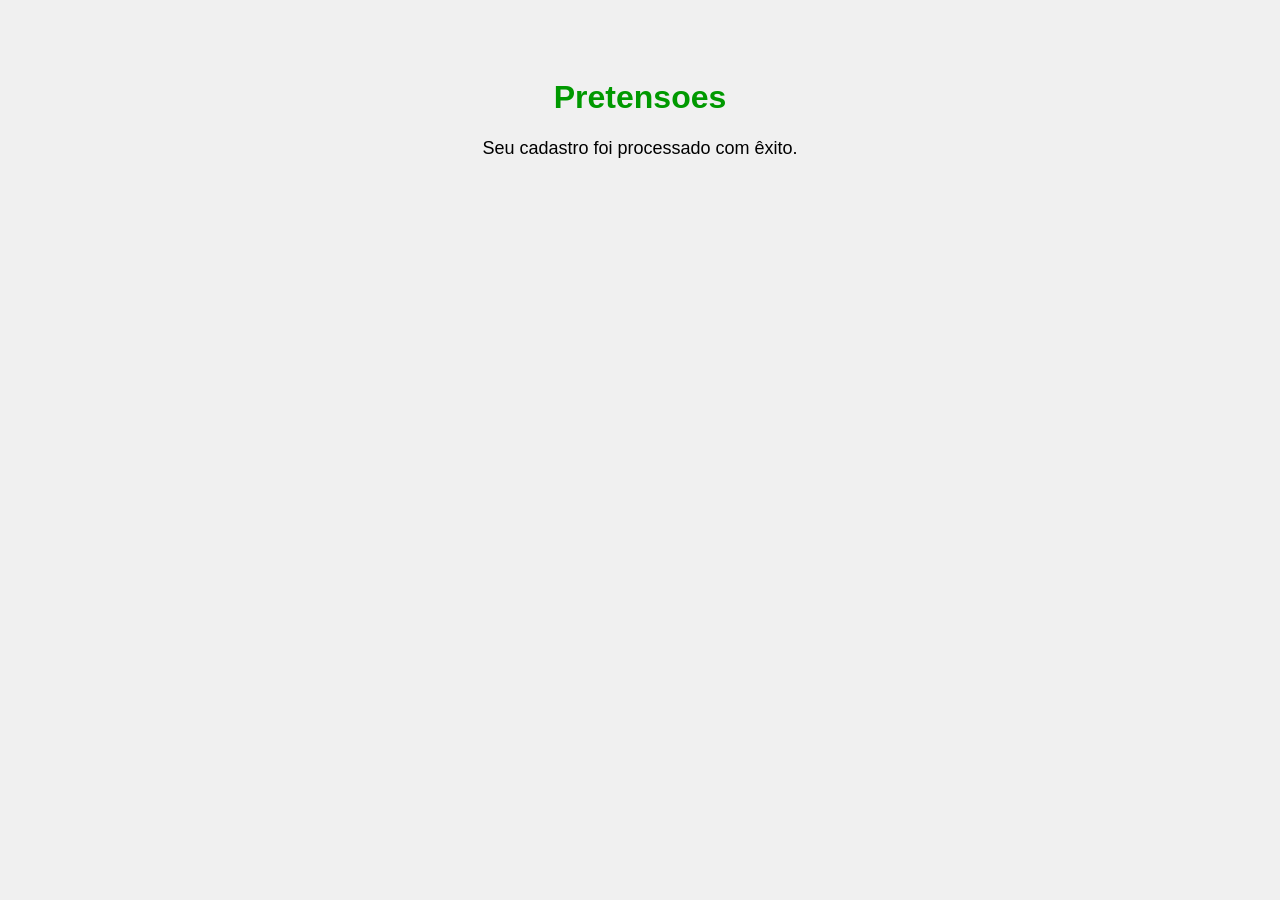
<file: src/main/resources/templates/listarPretensoes.html>
<!DOCTYPE html>
<html lang="en">
<head>
    <meta charset="UTF-8">
    <meta name="viewport" content="width=device-width, initial-scale=1.0">
    <title>Pretensoes</title>
    <style>
        body {
            font-family: Arial, sans-serif;
            text-align: center;
            background-color: #f0f0f0;
            padding: 50px;
        }
        h1 {
            color: #009900;
        }
        p {
            font-size: 18px;
        }
    </style>
</head>
<body>
    <h1>Pretensoes</h1>
    <p>Seu cadastro foi processado com êxito.</p>
    <!-- Você pode adicionar mais informações ou formatação aqui conforme necessário -->
</body>
</html>
</file>
